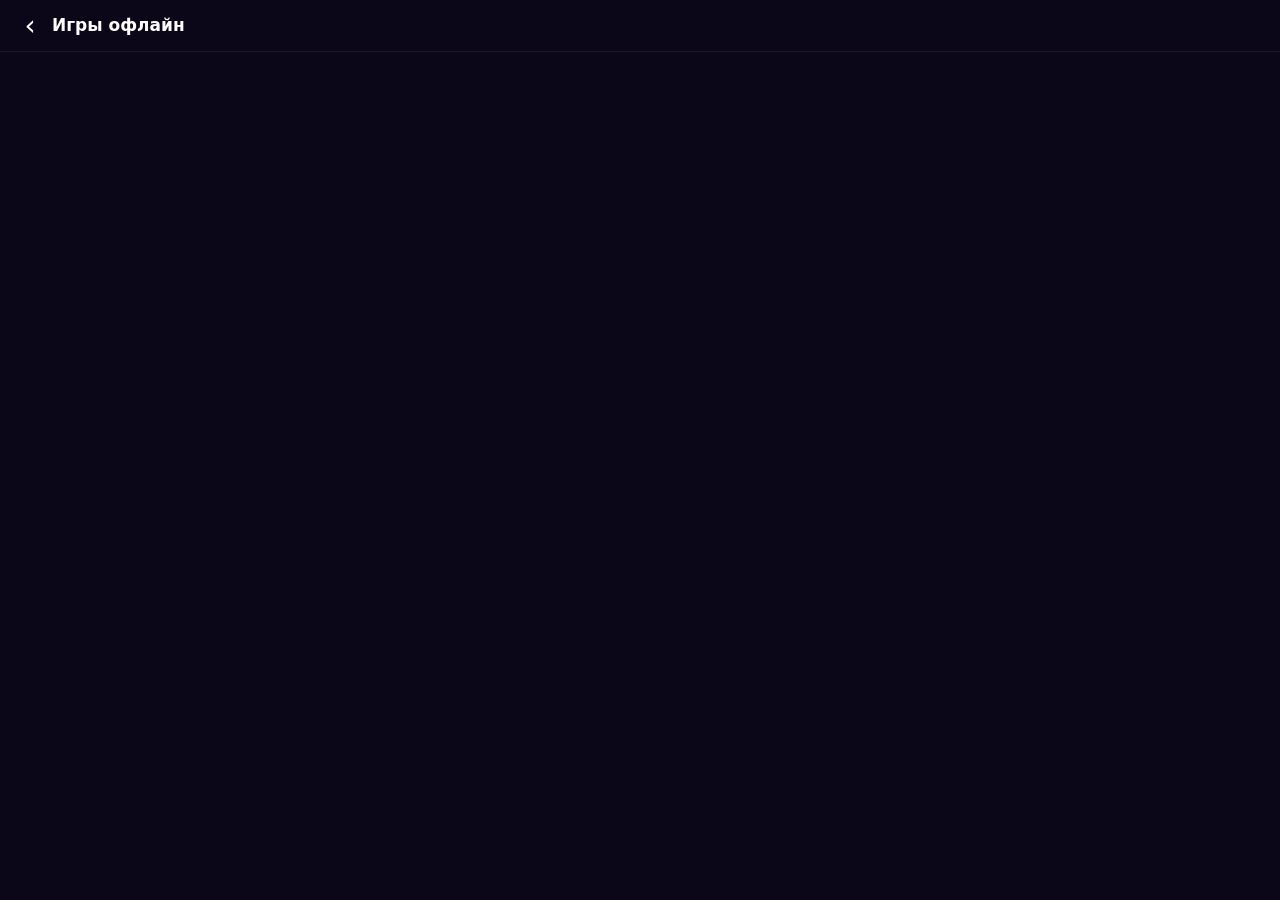
<file: webapp/games.html>
<!DOCTYPE html>
<html lang="ru"><head>
<meta charset="utf-8">
<meta name="viewport" content="width=device-width,initial-scale=1,viewport-fit=cover,user-scalable=no">
<title>Игры — StreamLive</title>
<link rel="stylesheet" href="/assets/webapp/app.css?v=132">
<style>
html,body{height:auto;min-height:100%;overflow:auto;margin:0;background:#0B0718;color:#fff}
.gbar{position:sticky;top:0;z-index:5;display:flex;align-items:center;height:52px;padding:0 8px;background:#0B0718;border-bottom:1px solid rgba(255,255,255,.08)}
.gbar a{color:#fff;text-decoration:none;font-size:28px;width:44px;text-align:center}
.gbar h1{flex:1;margin:0;font-size:17px}
#view{max-width:480px;margin:0 auto;padding:12px 14px 40px}
</style>
</head><body>
<div class="gbar"><a href="/webapp/" id="backBtn">‹</a><h1 id="ttl">Игры офлайн</h1><span id="back" style="width:44px"></span></div>
<main id="view"></main>
<script src="/assets/webapp/games.js?v=132"></script>
<script>
document.getElementById('backBtn').onclick=function(e){
  if(location.hash){e.preventDefault();location.hash='';}
};
</script>
</body></html>
</file>
<file: assets/webapp/app.css>
/* StreamLive WebApp — UI parity with Flutter Starter (Material 3) */
:root {
  --bg: #0B0718;
  --card: #17112B;
  --surface: #1A1430;
  --violet: #7C4DFF;
  --pink: #FF4F9A;
  --orange: #FF9A4F;
  --cyan: #22D3EE;
  --on: #F5F0FF;
  --muted: rgba(245,240,255,.62);
  --danger: #FF8AA8;
  --sat: env(safe-area-inset-top, 0px);
  --sab: env(safe-area-inset-bottom, 0px);
  --sal: env(safe-area-inset-left, 0px);
  --sar: env(safe-area-inset-right, 0px);
  --nav: 64px;
  --font: system-ui, -apple-system, "Segoe UI", Roboto, sans-serif;
}
*, *::before, *::after { box-sizing: border-box; margin: 0; padding: 0; }
html { height: 100%; -webkit-text-size-adjust: 100%; }
body {
  height: 100%; background: var(--bg); color: var(--on);
  font: 15px/1.4 var(--font); overflow: hidden;
  -webkit-tap-highlight-color: transparent;
}
button, input, textarea { font: inherit; color: inherit; }
a { color: var(--cyan); text-decoration: none; }
img { max-width: 100%; display: block; }

#app {
  height: 100%; height: 100dvh;
  width: 100%; max-width: 480px; margin: 0 auto;
  position: relative; overflow: hidden; background: var(--bg);
  box-shadow: 0 0 0 1px rgba(255,255,255,.04);
}
@media (min-width: 900px) {
  body { background: #05030c; }
  #app { box-shadow: 0 0 80px rgba(0,0,0,.5); }
}

/* doodles */
.v-doodles { position: absolute; inset: 0; pointer-events: none; z-index: 0; overflow: hidden; }
.bg-vibe {
  position: absolute; inset: 0;
  background: linear-gradient(180deg, #1B0B44 0%, #3A0F5E 45%, #0B0718 100%);
  display: flex; flex-direction: column; overflow: hidden;
}

/* splash */
.splash {
  flex: 1; display: flex; flex-direction: column;
  align-items: center; justify-content: center; z-index: 1; padding: 24px;
}
.logo-mark {
  width: 120px; height: 120px; border-radius: 28px;
  background: linear-gradient(135deg, #7C4DFF, #FF4F9A, #FF9A4F);
  display: grid; place-items: center;
  box-shadow: 0 12px 40px rgba(124,77,255,.45);
  animation: pop .9s cubic-bezier(.2,1.4,.4,1);
}
.logo-mark svg { width: 56px; height: 56px; fill: #fff; }
.splash h1 { margin-top: 22px; font-size: 34px; font-weight: 800; letter-spacing: .5px; }
.splash p { margin-top: 6px; color: var(--muted); font-size: 15px; }
@keyframes pop { from { transform: scale(.6); opacity: 0; } to { transform: scale(1); opacity: 1; } }

/* auth */
.auth-screen { flex: 1; overflow: auto; -webkit-overflow-scrolling: touch; z-index: 1; }
.auth-inner { width: 100%; max-width: 400px; margin: 0 auto; padding: calc(var(--sat) + 24px) 24px calc(var(--sab) + 24px); }
.auth-inner .logo-mark { width: 72px; height: 72px; margin: 0 auto 12px; border-radius: 20px; }
.auth-inner .logo-mark svg { width: 34px; height: 34px; }
.auth-inner h1 { text-align: center; font-size: 26px; font-weight: 800; margin-bottom: 4px; }
.auth-inner .sub { text-align: center; color: var(--muted); margin-bottom: 20px; font-size: 14px; }

.mode-tabs { display: flex; gap: 8px; margin-bottom: 14px; }
.mode-tabs button {
  flex: 1; border: 0; border-radius: 14px; padding: 12px 6px;
  font-weight: 700; font-size: 13px; background: rgba(255,255,255,.06); color: var(--muted); cursor: pointer;
}
.mode-tabs button.on { background: rgba(124,77,255,.35); color: #fff; }

.auth-card {
  background: rgba(23,17,43,.88); backdrop-filter: blur(16px);
  border-radius: 20px; padding: 16px; border: 1px solid rgba(255,255,255,.06);
}
.auth-card .field { position: relative; margin-bottom: 12px; }
.auth-card .field .prefix {
  position: absolute; left: 14px; top: 50%; transform: translateY(-50%);
  opacity: .5; font-size: 16px; pointer-events: none;
}
.auth-card input {
  width: 100%; padding: 16px 16px 16px 42px; border: 0; border-radius: 16px;
  background: rgba(255,255,255,.08); outline: none; font-size: 16px;
}
.auth-card input:focus { box-shadow: 0 0 0 2px rgba(124,77,255,.4); }

.grad-btn {
  width: 100%; height: 54px; border: 0; border-radius: 18px; margin-top: 8px;
  font-size: 16px; font-weight: 700; color: #fff; cursor: pointer;
  background: linear-gradient(135deg, #7C4DFF, #FF4F9A, #FF9A4F);
  box-shadow: 0 8px 22px rgba(255,79,154,.35);
}
.grad-btn:disabled { opacity: .55; }
.grad-btn .spin {
  display: inline-block; width: 22px; height: 22px;
  border: 2.5px solid rgba(255,255,255,.3); border-top-color: #fff;
  border-radius: 50%; animation: spin .8s linear infinite; vertical-align: middle;
}
@keyframes spin { to { transform: rotate(360deg); } }

.link-btn {
  display: block; width: 100%; border: 0; background: transparent;
  color: var(--cyan); padding: 14px; margin-top: 8px; font-weight: 600; font-size: 14px; cursor: pointer;
}
.err-txt { color: var(--danger); text-align: center; font-size: 13px; margin-top: 10px; min-height: 18px; }
.auth-hint { text-align: center; color: rgba(255,255,255,.4); font-size: 12px; margin-top: 16px; line-height: 1.4; }

/* shell */
.shell {
  position: absolute; inset: 0;
  display: flex; flex-direction: column; background: var(--bg);
}
.topbar {
  flex: 0 0 auto;
  display: flex; align-items: center;
  min-height: calc(48px + var(--sat));
  padding: var(--sat) 8px 0;
  background: var(--bg);
}
.topbar h1 {
  flex: 1; font-size: 20px; font-weight: 700; padding: 8px 8px;
  white-space: nowrap; overflow: hidden; text-overflow: ellipsis;
}
.topbar .icon-btn {
  width: 44px; height: 44px; border: 0; border-radius: 50%;
  background: transparent; color: var(--on); font-size: 24px;
  display: grid; place-items: center; cursor: pointer;
}

.content {
  flex: 1; min-height: 0; overflow: auto;
  -webkit-overflow-scrolling: touch;
  padding: 8px 16px calc(var(--nav) + var(--sab) + 12px);
}

/* Material-like NavigationBar */
.nav {
  position: absolute; left: 0; right: 0; bottom: 0; z-index: 30;
  height: calc(var(--nav) + var(--sab));
  padding-bottom: var(--sab);
  background: var(--card);
  border-top: 1px solid rgba(255,255,255,.06);
  display: flex;
}
.nav button {
  flex: 1; min-width: 0; border: 0; background: transparent;
  color: var(--muted); display: flex; flex-direction: column;
  align-items: center; justify-content: center; gap: 2px;
  font-size: 11px; font-weight: 600; cursor: pointer; padding: 6px 2px;
}
.nav button.on { color: #d4c4ff; }
.nav button .ic {
  width: 56px; height: 28px; font-size: 22px; line-height: 1;
  display: grid; place-items: center; border-radius: 16px;
}
.nav button.on .ic {
  background: rgba(124,77,255,.35);
  color: #fff;
}

/* channels header like Flutter */
.page-head {
  display: flex; align-items: center; justify-content: space-between;
  padding: 4px 0 10px;
}
.page-head h1 { font-size: 22px; font-weight: 800; margin: 0; }

.chip-row {
  display: flex; gap: 8px; overflow-x: auto; padding-bottom: 12px;
  scrollbar-width: none;
}
.chip-row::-webkit-scrollbar { display: none; }
.chip {
  flex-shrink: 0; border: 0; border-radius: 20px; padding: 8px 16px;
  background: var(--card); color: var(--muted); font-weight: 600; font-size: 13px; cursor: pointer;
}
.chip.on { background: rgba(124,77,255,.35); color: #fff; }

.grid {
  display: grid; grid-template-columns: 1fr 1fr; gap: 12px;
}
.card {
  background: var(--card); border-radius: 16px; overflow: hidden; cursor: pointer;
  border: 1px solid rgba(255,255,255,.04);
}
.card:active { transform: scale(.98); opacity: .92; }
.card .thumb {
  aspect-ratio: 16/10; background: #1E1638;
  display: grid; place-items: center; overflow: hidden; font-size: 28px;
}
.card .thumb img { width: 100%; height: 100%; object-fit: cover; }
.card .meta { padding: 10px 12px 12px; }
.card .meta b {
  display: block; font-size: 13px; font-weight: 700;
  white-space: nowrap; overflow: hidden; text-overflow: ellipsis;
}
.card .meta small { color: var(--muted); font-size: 11px; }

.list { display: flex; flex-direction: column; gap: 10px; }
.row {
  display: flex; align-items: center; gap: 12px;
  padding: 12px 14px; background: var(--card); border-radius: 16px;
  min-height: 60px; cursor: pointer; border: 1px solid rgba(255,255,255,.04);
}
.row:active { background: #1E1638; }
.row .av {
  width: 48px; height: 48px; border-radius: 14px; background: #1E1638;
  display: grid; place-items: center; overflow: hidden; flex-shrink: 0; font-size: 20px;
}
.row .av img { width: 100%; height: 100%; object-fit: cover; }
.row .tx { flex: 1; min-width: 0; }
.row .tx b {
  display: block; font-size: 15px; font-weight: 700;
  white-space: nowrap; overflow: hidden; text-overflow: ellipsis;
}
.row .tx small {
  display: block; color: var(--muted); font-size: 12px;
  white-space: nowrap; overflow: hidden; text-overflow: ellipsis;
}

.empty, .loading { text-align: center; padding: 48px 16px; color: var(--muted); }
.empty b { display: block; color: var(--on); font-size: 17px; margin-bottom: 8px; }

.fab-wrap {
  position: absolute; right: 16px;
  bottom: calc(var(--nav) + var(--sab) + 16px);
  z-index: 25; display: flex; flex-direction: column; gap: 10px; align-items: flex-end;
}
.fab {
  border: 0; border-radius: 16px; background: var(--violet); color: #fff;
  padding: 12px 18px; font-weight: 700; font-size: 14px; cursor: pointer;
  box-shadow: 0 6px 20px rgba(124,77,255,.4);
}
.fab.sm {
  width: 48px; height: 48px; border-radius: 50%; padding: 0;
  display: grid; place-items: center; font-size: 20px;
}

.player-box {
  width: 100%; aspect-ratio: 16/9; background: #000;
  border-radius: 16px; overflow: hidden; position: relative;
}
.player-box video, .player-box iframe {
  width: 100%; height: 100%; border: 0; display: block; object-fit: contain; background: #000;
}
.player-actions { display: flex; gap: 8px; margin-top: 12px; flex-wrap: wrap; }
.player-actions a, .player-actions button {
  flex: 1; min-width: 120px; border: 0; border-radius: 14px; padding: 12px;
  font-weight: 700; font-size: 13px; text-align: center; cursor: pointer;
  background: var(--violet); color: #fff; text-decoration: none;
}
.player-actions a.ghost, .player-actions button.ghost {
  background: var(--card); color: var(--on);
}

.vid-meta { margin-top: 14px; }
.vid-meta h2 { font-size: 18px; font-weight: 700; margin-bottom: 6px; }
.vid-meta .sub { color: var(--muted); font-size: 13px; margin-bottom: 8px; }

.chat-box {
  margin-top: 12px; background: var(--card); border-radius: 16px;
  display: flex; flex-direction: column; max-height: 280px;
}
.chat-msgs { flex: 1; overflow: auto; padding: 12px; font-size: 14px; }
.chat-msgs .m { margin-bottom: 8px; word-break: break-word; }
.chat-msgs .m b { color: var(--cyan); margin-right: 6px; }
.chat-in {
  display: flex; gap: 8px; padding: 8px;
  border-top: 1px solid rgba(255,255,255,.06);
}
.chat-in input {
  flex: 1; border: 0; background: rgba(255,255,255,.08);
  border-radius: 14px; padding: 12px; outline: none; font-size: 16px;
}
.chat-in button {
  border: 0; background: var(--violet); color: #fff;
  border-radius: 14px; padding: 0 16px; font-weight: 700; min-width: 48px; cursor: pointer;
}

.comments { margin-top: 16px; }
.comments h3 { font-size: 16px; margin-bottom: 10px; }
.c-item {
  padding: 10px 0; border-bottom: 1px solid rgba(255,255,255,.06);
  font-size: 14px; word-break: break-word;
}
.c-item b { color: var(--pink); margin-right: 6px; }

.profile-head { text-align: center; padding: 20px 0 12px; }
.profile-head .av {
  width: 88px; height: 88px; border-radius: 50%;
  background: var(--violet); margin: 0 auto 12px;
  display: grid; place-items: center; font-size: 34px; font-weight: 800;
}
.profile-head h2 { font-size: 22px; font-weight: 800; margin: 0 0 4px; }
.menu { display: flex; flex-direction: column; gap: 8px; margin-top: 8px; }
.menu button {
  text-align: left; border: 0; background: var(--card); color: var(--on);
  padding: 16px; border-radius: 16px; font-weight: 600; font-size: 15px; cursor: pointer;
}
.menu button.danger { color: var(--danger); }

.toast {
  position: fixed; left: 16px; right: 16px;
  bottom: calc(var(--nav) + var(--sab) + 16px);
  z-index: 100; max-width: 400px; margin: 0 auto;
  padding: 14px 16px; border-radius: 12px;
  background: #E8E0F0; color: #322F3A; font-size: 14px; text-align: center;
  box-shadow: 0 4px 16px rgba(0,0,0,.3);
}

.btn {
  width: 100%; height: 54px; border: 0; border-radius: 18px;
  font-weight: 700; font-size: 16px; color: #fff; cursor: pointer;
  background: linear-gradient(135deg, #7C4DFF, #FF4F9A, #FF9A4F);
}
.btn.ghost {
  background: transparent; border: 1px solid rgba(255,255,255,.15); color: var(--on); height: 48px;
}
.field { margin-bottom: 12px; }
.field input, .field textarea {
  width: 100%; padding: 16px; border-radius: 16px; border: 0;
  background: rgba(255,255,255,.08); outline: none; font-size: 16px;
}
.seg {
  display: flex; background: var(--card); border-radius: 14px; padding: 4px; margin-bottom: 12px;
}
.seg button {
  flex: 1; border: 0; background: transparent; color: var(--muted);
  padding: 10px; border-radius: 12px; font-weight: 600; cursor: pointer;
}
.seg button.on { background: var(--violet); color: #fff; }

/* games list */
.glist { display: flex; flex-direction: column; gap: 10px; }
.gitem {
  display: flex; align-items: center; gap: 14px; width: 100%;
  padding: 14px; background: var(--card); border-radius: 16px;
  border: 1px solid rgba(255,255,255,.04); text-align: left; cursor: pointer; color: inherit;
}
.gitem .gic {
  width: 48px; height: 48px; border-radius: 14px;
  display: grid; place-items: center; font-size: 22px; flex-shrink: 0;
}
.gitem .gtx { flex: 1; min-width: 0; }
.gitem .gtx b { display: block; font-size: 15px; font-weight: 700; }
.gitem .gtx small { color: var(--muted); font-size: 12px; }
.gitem .gch { color: var(--muted); font-size: 14px; font-weight: 600; }
.gbox { padding: 4px 0 24px; }
.g-info { display: flex; justify-content: space-between; margin-bottom: 10px; font-size: 14px; }
.g-msg { text-align: center; margin: 8px 0; color: var(--muted); }
.g-msg.big { font-size: 22px; color: var(--on); font-weight: 700; margin: 16px 0; }
.v-btn {
  display: block; width: 100%; padding: 14px; border-radius: 16px; border: 0;
  background: linear-gradient(135deg, #7C4DFF, #FF4F9A); color: #fff;
  font-weight: 700; font-size: 15px; margin-top: 8px; cursor: pointer; text-align: center;
}
.v-btn.ghost { background: var(--card); color: var(--on); border: 1px solid rgba(255,255,255,.08); }
.v-btn.g-small { width: auto; display: inline-block; padding: 10px 14px; font-size: 13px; margin: 4px 4px 0 0; }
.g-row { display: flex; flex-wrap: wrap; gap: 6px; margin-top: 8px; }
.g-grid { display: grid; gap: 6px; margin: 8px 0; }
.g-grid.g2048 { grid-template-columns: repeat(4, 1fr); }
.g-grid.g2048 > div {
  aspect-ratio: 1; background: #1E1638; border-radius: 10px;
  display: grid; place-items: center; font-weight: 800; font-size: 18px;
}
.g-grid.mines { grid-template-columns: repeat(9, 1fr); }
.g-grid.mines > button {
  aspect-ratio: 1; border: 0; border-radius: 4px; background: #1E1638; color: var(--on); font-size: 12px; font-weight: 700;
}
.g-grid.mem { grid-template-columns: repeat(4, 1fr); }
.g-grid.mem > button {
  aspect-ratio: 1; border: 0; border-radius: 12px; background: var(--card); font-size: 22px;
}
.g-canvas { width: 100%; max-width: 360px; display: block; margin: 8px auto; border-radius: 12px; background: #120a24; touch-action: none; }
.react { width: 100%; height: 160px; border-radius: 16px; border: 0; background: var(--card); color: var(--on); font-size: 18px; font-weight: 700; margin-top: 12px; }
.hang { font-family: monospace; white-space: pre; text-align: center; font-size: 13px; color: var(--muted); }
.hword { text-align: center; font-size: 22px; letter-spacing: 4px; margin: 12px 0; font-weight: 700; }
.hkb { display: flex; flex-wrap: wrap; gap: 4px; justify-content: center; }
.hkb button { width: 32px; height: 36px; border-radius: 8px; border: 0; background: var(--card); color: var(--on); font-weight: 700; }
.nums24 { display: flex; gap: 8px; justify-content: center; margin: 12px 0; }
.nums24 span {
  width: 48px; height: 48px; border-radius: 12px; background: var(--card);
  display: grid; place-items: center; font-weight: 800; font-size: 18px;
}
.v-input {
  width: 100%; padding: 14px; border-radius: 14px; border: 0;
  background: rgba(255,255,255,.08); color: var(--on); font-size: 16px;
}
.safe-bottom { padding-bottom: 4px; }

/* StreamLive 1.3 — Starter concept visual system */
:root{--bg:#050d20;--card:#0b1730;--surface:#10203d;--violet:#7854ff;--pink:#d94dff;--cyan:#20c9f4;--on:#f4f7ff;--muted:#8fa3c7;--nav:68px}
body{background:#030918;color:var(--on)}
#app{max-width:none;width:100%;background:radial-gradient(ellipse at 72% 0%,rgba(58,38,130,.22),transparent 42%),#050d20}
.shell{background:transparent;display:grid;grid-template-columns:238px minmax(0,1fr);grid-template-rows:76px minmax(0,1fr);}
.desktop-side{grid-column:1;grid-row:1/3;display:flex;flex-direction:column;gap:8px;padding:24px 16px;background:rgba(5,13,32,.92);border-right:1px solid rgba(89,151,220,.15);z-index:31}
.brand{display:flex;align-items:center;gap:11px;font-size:22px;font-weight:850;letter-spacing:-.7px;padding:0 10px 30px}.brand>span:last-child span{color:#6c7dff}.brand-mark{width:34px;height:34px;display:grid;place-items:center;border-radius:11px;background:linear-gradient(140deg,#20c9f4,#7453ff 65%,#d94dff);color:white;font-size:20px;box-shadow:0 5px 22px #674dff55}
.side-caption{font-size:10px;letter-spacing:1.8px;color:#6f83a9;font-weight:800;padding:0 12px 8px}
.desktop-side>button{height:46px;display:flex;align-items:center;gap:13px;padding:0 13px;border:1px solid transparent;border-radius:13px;background:transparent;color:#a9bad8;text-align:left;font-weight:650;cursor:pointer}.desktop-side>button .ic{width:25px;text-align:center;font-size:19px}.desktop-side>button.on{background:linear-gradient(100deg,#4b42ad55,#1c9bc522);border-color:#655cff44;color:#fff;box-shadow:inset 3px 0 #7a65ff}
.side-bottom{margin-top:auto;padding:15px 12px;border-top:1px solid #ffffff12;color:#dce7ff;font-weight:700}.side-bottom small{display:block;color:#7387aa;font-size:11px;font-weight:500;margin-top:4px}
.topbar{grid-column:2;grid-row:1;min-height:76px;padding:0 34px;display:flex;gap:18px;align-items:center;background:rgba(6,15,35,.75);border-bottom:1px solid rgba(89,151,220,.13);backdrop-filter:blur(18px)}
.topbar h1{font-size:19px;padding:8px 0}.topbar .mobile-brand{display:none}.top-search{height:42px;width:min(520px,55vw);border:1px solid #29436a;border-radius:13px;background:#0d1b35;color:#91a5c9;text-align:left;padding:0 16px;cursor:pointer}.content{grid-column:2;grid-row:2;padding:26px 34px 48px;max-width:1600px;width:100%;margin:0 auto;min-height:0}.nav{display:none}
.home-hero{min-height:255px;border:1px solid #244d79;border-radius:23px;margin:2px 0 27px;padding:30px 36px;display:flex;align-items:center;justify-content:space-between;overflow:hidden;position:relative;background:radial-gradient(ellipse at 80% 45%,#5537a755,transparent 36%),linear-gradient(112deg,#0a1a37 0%,#101a43 55%,#25134a 100%);box-shadow:0 18px 55px #02071388}.hero-copy{position:relative;z-index:2;max-width:590px}.eyebrow{color:#51d5f6;font-size:10px;font-weight:850;letter-spacing:2px}.hero-copy h2{font-size:clamp(25px,3vw,39px);line-height:1.12;letter-spacing:-1.1px;margin:13px 0}.hero-copy h2 em{font-style:normal;background:linear-gradient(90deg,#39d7f4,#a15bff,#e45ce5);-webkit-background-clip:text;background-clip:text;color:transparent}.hero-copy p{max-width:490px;color:#a9bbd8;line-height:1.65;font-size:14px}.hero-cta{margin-top:19px;padding:12px 19px;border:0;border-radius:12px;background:linear-gradient(100deg,#17c9ee,#6557ff 70%,#bc4ee8);color:white;font-weight:800;cursor:pointer;box-shadow:0 8px 25px #6358ff44}.hero-cta b{padding-left:18px}.hero-art{width:31%;height:190px;position:relative;display:grid;place-items:center}.hero-play{width:105px;height:105px;border-radius:32px;display:grid;place-items:center;padding-left:7px;font-size:45px;color:#fff;background:linear-gradient(140deg,#23c9f2,#6656ff 65%,#dc4ce6);box-shadow:0 0 70px #8d4eff88;transform:rotate(-8deg);z-index:2}.orb{position:absolute;border:1px solid #65d7ff55;border-radius:50%;width:180px;height:180px}.orb-a{transform:scaleX(1.5) rotate(35deg)}.orb-b{transform:scaleX(.65) rotate(-35deg);border-color:#bd6cff66}.hero-art-label{position:absolute;bottom:0;right:3%;font-size:10px;letter-spacing:4px;color:#a9a0ff;font-weight:800}
.chip-row{gap:10px}.chip{background:#0d1b35;border:1px solid #203b61;color:#9eb3d5}.chip.on{background:linear-gradient(100deg,#5549c9,#874ce1);border-color:transparent;color:white}.grid{grid-template-columns:repeat(auto-fill,minmax(180px,1fr));gap:16px}.card,.row,.gitem{background:linear-gradient(145deg,#0d1c37,#0a152b);border:1px solid #203858}.card{border-radius:17px}.card .thumb{background:linear-gradient(145deg,#142b50,#25164a)}
.profile-head{padding:28px 0 20px}.profile-head .av{background:linear-gradient(140deg,#20c9f4,#7652ff,#d94dff);box-shadow:0 10px 36px #714dff44}.menu{max-width:760px;margin:20px auto;display:grid;grid-template-columns:repeat(2,minmax(0,1fr));gap:12px}.menu button{min-height:64px;background:linear-gradient(135deg,#10203d,#0b1730);border:1px solid #233e63;border-radius:14px}.menu button:hover,.row:hover,.card:hover{border-color:#655cff;transform:translateY(-1px)}
.auth-screen{background:radial-gradient(ellipse at 50% 10%,#1c2460 0,transparent 50%)}.auth-inner{max-width:440px}.auth-card{background:#0c1a34;border:1px solid #29456e}.auth-card input{background:#132542}.grad-btn,.btn{background:linear-gradient(100deg,#19c9ef,#6255ff 70%,#c54fe7);box-shadow:0 8px 24px #4d55ff44}.mode-tabs button.on{background:#5148b9}
@media(max-width:760px){.shell{display:flex;flex-direction:column}.desktop-side{display:none}.topbar{min-height:56px;padding:0 12px;gap:8px}.topbar .mobile-brand{display:flex;align-items:center;gap:8px;font-weight:850;font-size:17px;white-space:nowrap}.mobile-brand .brand-mark{width:27px;height:27px;font-size:15px;border-radius:9px}.topbar h1{font-size:16px}.top-search{display:none}.content{padding:12px 14px calc(var(--nav) + var(--sab) + 14px)}.nav{display:flex;position:absolute;bottom:0;left:0;right:0;height:calc(var(--nav) + var(--sab));padding-bottom:var(--sab);background:rgba(7,17,37,.97);border-top:1px solid #244064;backdrop-filter:blur(18px)}.nav button{font-size:10px;color:#8fa3c7}.nav button.on{color:#fff}.nav button.on .ic{background:#5549c9}.home-hero{min-height:230px;padding:23px 20px;margin-bottom:19px}.hero-art{width:28%;height:140px}.hero-play{width:70px;height:70px;font-size:30px;border-radius:23px}.orb{width:120px;height:120px}.hero-copy p{font-size:12px;max-width:320px}.hero-copy h2{font-size:26px}.hero-art-label{font-size:8px;letter-spacing:2px}.grid{grid-template-columns:repeat(2,minmax(0,1fr));gap:11px}.menu{grid-template-columns:1fr;margin:12px 0}.profile-head{padding-top:16px}}
@media(max-width:420px){.hero-art{display:none}.home-hero{min-height:220px}.hero-copy h2{font-size:25px}.grid{gap:9px}}

.player-box{position:relative}
.player-box .sl-tatnet-embed{position:absolute;inset:0;border-radius:inherit;overflow:hidden}


/* StreamLive Liquid Glass refresh — build 142 */
:root {
  --bg:#050916;
  --card:rgba(12,22,43,.72);
  --surface:rgba(18,31,58,.62);
  --glass-border:rgba(166,205,255,.17);
  --glass-highlight:rgba(255,255,255,.10);
  --violet:#8b6cff;
  --cyan:#39d8ff;
  --pink:#dc68ff;
  --on:#f3f7ff;
  --muted:rgba(221,233,255,.66);
}
body {
  background:
    radial-gradient(ellipse at 82% -8%,rgba(103,63,255,.28),transparent 38%),
    radial-gradient(ellipse at 0% 35%,rgba(0,177,255,.12),transparent 35%),
    #050916;
}
#app, .shell {
  background:linear-gradient(155deg,rgba(8,17,36,.97),rgba(4,9,22,.98));
}
.topbar {
  position:relative;
  margin:8px 10px 2px;
  padding:var(--sat) 10px 0;
  border:1px solid var(--glass-border);
  border-radius:24px;
  background:rgba(13,26,51,.60);
  backdrop-filter:blur(24px) saturate(155%);
  -webkit-backdrop-filter:blur(24px) saturate(155%);
  box-shadow:inset 0 1px 0 rgba(255,255,255,.09),0 10px 34px rgba(0,0,0,.18);
}
.topbar .top-search {
  flex:1; min-width:0; height:42px; margin:0 6px;
  padding:0 16px; border-radius:999px;
  border:1px solid rgba(174,208,255,.22);
  color:rgba(235,245,255,.78);
  text-align:left; font-size:13px;
  background:linear-gradient(135deg,rgba(255,255,255,.12),rgba(111,143,202,.07));
  box-shadow:inset 0 1px 0 rgba(255,255,255,.12),0 4px 18px rgba(0,0,0,.16);
  backdrop-filter:blur(18px); -webkit-backdrop-filter:blur(18px);
}
.topbar h1 { font-size:18px; }
.content { padding-left:14px; padding-right:14px; }
.nav {
  margin:0 9px calc(7px + var(--sab));
  width:calc(100% - 18px);
  height:calc(var(--nav) + var(--sab) - 7px);
  border:1px solid var(--glass-border);
  border-radius:23px;
  background:rgba(12,23,45,.76);
  backdrop-filter:blur(25px) saturate(160%);
  -webkit-backdrop-filter:blur(25px) saturate(160%);
  box-shadow:0 12px 36px rgba(0,0,0,.34),inset 0 1px 0 rgba(255,255,255,.09);
  overflow:hidden;
}
.nav button.on .ic {
  background:linear-gradient(135deg,rgba(62,190,255,.25),rgba(143,92,255,.30));
  border:1px solid rgba(153,201,255,.22);
  box-shadow:0 0 22px rgba(93,113,255,.17),inset 0 1px 0 rgba(255,255,255,.15);
}
.row,.card,.empty,.field input,.field textarea,.field select,.chip,.player-box,.auth-card {
  border-color:var(--glass-border)!important;
}
.row,.card,.empty,.auth-card,.glass-panel {
  background:linear-gradient(145deg,rgba(25,43,73,.62),rgba(9,18,37,.72))!important;
  border:1px solid var(--glass-border)!important;
  box-shadow:inset 0 1px 0 rgba(255,255,255,.07),0 10px 26px rgba(0,0,0,.13);
  backdrop-filter:blur(20px) saturate(145%);
  -webkit-backdrop-filter:blur(20px) saturate(145%);
}
.card { overflow:hidden; border-radius:20px; }
.card .thumb { background:linear-gradient(135deg,rgba(56,184,255,.18),rgba(140,89,255,.2)); }
.field input,.field textarea,.field select {
  background:rgba(255,255,255,.065)!important;
  border:1px solid rgba(168,202,255,.16)!important;
  border-radius:17px!important;
  color:var(--on);
  backdrop-filter:blur(16px);
}
.btn,.grad-btn,.hero-cta {
  background:linear-gradient(110deg,#16bce9,#586bff 56%,#b34cff)!important;
  border:1px solid rgba(255,255,255,.22)!important;
  border-radius:17px!important;
  box-shadow:0 9px 26px rgba(71,113,255,.24),inset 0 1px 0 rgba(255,255,255,.25);
}
.chip { border:1px solid rgba(169,205,255,.16)!important; background:rgba(255,255,255,.055)!important; }
.chip.on,.seg button.on {
  background:linear-gradient(110deg,rgba(38,187,239,.28),rgba(139,87,255,.32))!important;
  border:1px solid rgba(121,194,255,.35)!important;
}
.search-glass {
  display:flex;align-items:center;gap:10px;
  height:54px;padding:0 15px;margin:4px 0 15px;
  border-radius:999px;
  border:1px solid rgba(163,207,255,.27);
  background:linear-gradient(120deg,rgba(255,255,255,.13),rgba(95,126,184,.07));
  box-shadow:inset 0 1px 0 rgba(255,255,255,.17),0 10px 28px rgba(0,0,0,.2),0 0 24px rgba(81,140,255,.08);
  backdrop-filter:blur(28px) saturate(170%);
  -webkit-backdrop-filter:blur(28px) saturate(170%);
}
.search-glass-icon {font-size:25px;color:#a8dfff;line-height:1;}
.search-glass input {flex:1;min-width:0;border:0;outline:0;background:transparent;color:var(--on);font:inherit;font-size:14px;}
.search-glass input::placeholder {color:rgba(222,235,255,.52);}
.search-clear {border:0;background:rgba(255,255,255,.09);width:27px;height:27px;border-radius:50%;color:#dceaff;font-size:19px;}
.search-tabs {display:flex;gap:8px;margin:0 0 14px;}
.search-tabs button {border:1px solid var(--glass-border);border-radius:999px;padding:8px 14px;background:rgba(255,255,255,.045);color:var(--muted);font-size:12px;}
.search-tabs button.on {color:white;background:rgba(99,124,255,.23);border-color:rgba(130,183,255,.35);}
.search-result {width:100%;text-align:left;}
.create-panel {padding:14px;border-radius:22px;}
.form-caption {display:block;margin:2px 4px 7px;color:var(--muted);font-size:12px;}
.glass-select {width:100%;height:48px;padding:0 13px;margin-bottom:12px;outline:0;}
.glass-select option {background:#111d35;color:#fff;}
.stream-url-field {margin-top:2px;}
.create-panel .hint {line-height:1.5;margin-top:12px;}
.row:active,.card:active,.chip:active {transform:scale(.985);}
@media (min-width:900px) {
  #app {max-width:720px;}
  .content {padding-left:22px;padding-right:22px;}
}
@media (prefers-reduced-motion:reduce) {
  *,*::before,*::after {scroll-behavior:auto!important;animation-duration:.01ms!important;transition-duration:.01ms!important;}
}

/* Home discovery shelves */
.home-shelf { margin:16px 0 20px; }
.shelf-head { display:flex;align-items:baseline;justify-content:space-between;gap:10px;margin:0 2px 10px; }
.shelf-head b {font-size:16px;letter-spacing:-.2px;}
.shelf-head span {font-size:11px;color:var(--muted);}
.shelf-rail {display:flex;gap:11px;overflow-x:auto;padding:2px 1px 9px;scroll-snap-type:x proximity;scrollbar-width:none;}
.shelf-rail::-webkit-scrollbar {display:none;}
.shelf-card {flex:0 0 126px;min-width:0;text-align:left;border:1px solid var(--glass-border);border-radius:17px;padding:7px;background:rgba(255,255,255,.045);color:var(--on);scroll-snap-align:start;}
.shelf-art {height:94px;border-radius:12px;overflow:hidden;display:grid;place-items:center;background:linear-gradient(135deg,rgba(48,188,255,.22),rgba(137,84,255,.24));font-size:25px;margin-bottom:7px;}
.shelf-art img {width:100%;height:100%;object-fit:cover;}
.shelf-card b {display:block;font-size:12px;line-height:1.3;white-space:nowrap;overflow:hidden;text-overflow:ellipsis;}
.shelf-card small {display:block;color:var(--muted);font-size:10px;margin-top:3px;white-space:nowrap;overflow:hidden;text-overflow:ellipsis;}
.shelf-loading {padding:18px;color:var(--muted);font-size:12px;}

/* === 1.4.3 Liquid Glass polish + full width + TV === */
:root {
  --glass: rgba(18, 24, 48, 0.55);
  --glass-border: rgba(160, 190, 255, 0.18);
  --glass-blur: 18px;
  --accent: #7C4DFF;
}
html[data-glass="soft"] { --glass-blur: 10px; }
html[data-glass="strong"] { --glass-blur: 28px; }
html[data-theme="light"] {
  --bg: #e8eef8; --card: rgba(255,255,255,.72); --on: #12131a; --muted: rgba(18,19,26,.55);
  --glass: rgba(255,255,255,0.55); --glass-border: rgba(30,40,80,.12);
}

#app {
  max-width: none !important;
  width: 100% !important;
  height: 100%;
  height: 100dvh;
}

.glass-panel, .auth-card, .card, .row, .menu button, .topbar, .nav, .desktop-side, .player-chrome {
  background: var(--glass) !important;
  backdrop-filter: blur(var(--glass-blur)) saturate(1.2);
  -webkit-backdrop-filter: blur(var(--glass-blur)) saturate(1.2);
  border: 1px solid var(--glass-border) !important;
  box-shadow: 0 8px 32px rgba(0,0,0,.25), inset 0 1px 0 rgba(255,255,255,.06);
}

.grad-btn, .btn, .fab, .hero-cta {
  background: linear-gradient(135deg, rgba(124,77,255,.9), rgba(255,79,154,.85)) !important;
  border: 1px solid rgba(255,255,255,.18);
  backdrop-filter: blur(8px);
  box-shadow: 0 10px 28px rgba(124,77,255,.28);
  transition: transform .15s ease, box-shadow .15s ease;
}
.grad-btn:active, .btn:active, .fab:active { transform: scale(.98); }

.card, .poster, .wide-card {
  transition: transform .18s ease, box-shadow .18s ease, border-color .18s ease;
}
.card:hover, .poster:hover, .wide-card:hover {
  transform: translateY(-2px);
  border-color: rgba(124,77,255,.35) !important;
  box-shadow: 0 14px 40px rgba(80,40,160,.25);
}

.player-chrome {
  position: absolute; left: 8px; right: 8px; bottom: 8px; z-index: 6;
  display: flex; gap: 6px; flex-wrap: wrap; justify-content: center;
  padding: 8px; border-radius: 14px;
}
.player-chrome button {
  border: 0; border-radius: 10px; padding: 8px 12px;
  background: rgba(255,255,255,.12); color: #fff; font-weight: 700; font-size: 12px; cursor: pointer;
}
.player-chrome button:hover, .player-chrome button:focus {
  outline: 2px solid #7C4DFF; background: rgba(124,77,255,.45);
}

/* Android TV / keyboard focus */
button:focus-visible, a:focus-visible, .card:focus-visible, .row:focus-visible, input:focus-visible, select:focus-visible {
  outline: 3px solid #7C4DFF;
  outline-offset: 2px;
}
.nav button:focus-visible .ic, .desktop-side > button:focus-visible {
  box-shadow: 0 0 0 3px #7C4DFF;
}

@media (min-width: 900px) {
  #app {
    max-width: none !important;
    width: 100% !important;
  }
  body { background: #050d20; }
}
@media (min-width: 1280px) {
  .grid { grid-template-columns: repeat(5, minmax(0, 1fr)); }
}
@media (min-width: 1600px) {
  .grid { grid-template-columns: repeat(6, minmax(0, 1fr)); }
}

/* Mobile still full width of device */
@media (max-width: 899px) {
  #app { max-width: 100% !important; margin: 0; }
}

/* 1.4.4 top oval actions (Telegram-like) */
.top-actions {
  display: none;
  align-items: center;
  gap: 8px;
  margin-left: auto;
  flex-shrink: 0;
}
.glass-oval {
  width: 40px;
  height: 40px;
  border-radius: 50%;
  border: 1px solid rgba(160, 190, 255, 0.22);
  background: rgba(18, 28, 52, 0.55);
  backdrop-filter: blur(16px);
  -webkit-backdrop-filter: blur(16px);
  color: #e8f0ff;
  font-size: 18px;
  font-weight: 700;
  display: grid;
  place-items: center;
  cursor: pointer;
  box-shadow: 0 4px 16px rgba(0,0,0,.25), inset 0 1px 0 rgba(255,255,255,.08);
  padding: 0;
  flex-shrink: 0;
}
.glass-oval:active { transform: scale(.94); }
.glass-oval-accent {
  background: linear-gradient(135deg, rgba(124,77,255,.75), rgba(255,79,154,.65));
  border-color: rgba(255,255,255,.25);
}
@media (max-width: 899px) {
  .top-actions { display: flex; }
  .top-search { display: none !important; }
  .fab-wrap { display: none !important; } /* search/create on top */
  .topbar {
    gap: 8px;
    padding-left: 10px;
    padding-right: 10px;
  }
  .topbar h1 {
    font-size: 15px;
    flex: 1;
    min-width: 0;
  }
}
@media (min-width: 900px) {
  .top-actions { display: flex; }
  .top-actions .glass-oval:first-child { display: none; } /* search field exists */
}

/* F1 episodes + settings */
.episodes { margin-top: 16px; padding: 12px; border-radius: 16px; }
.episodes .row.on { border-color: rgba(124,77,255,.55); background: rgba(124,77,255,.18); }
.set-sec {
  color: var(--muted); font-size: 11px; font-weight: 800;
  letter-spacing: .08em; text-transform: uppercase;
  margin: 16px 0 8px;
}
.row.on { border-color: rgba(124,77,255,.4); }

/* F2 previews — client only */
.preview-overlay {
  position: fixed; inset: 0; z-index: 200;
  background: rgba(0,0,0,.55);
  display: grid; place-items: center;
  padding: 20px;
  animation: fadeIn .15s ease;
}
@keyframes fadeIn { from { opacity: 0; } to { opacity: 1; } }
.preview-sheet {
  width: min(420px, 100%);
  border-radius: 20px;
  overflow: hidden;
  padding: 0 0 12px;
}
.preview-media {
  position: relative;
  aspect-ratio: 16/10;
  background: #0a0a14;
  overflow: hidden;
}
.preview-media img {
  width: 100%; height: 100%; object-fit: cover;
}
.preview-title {
  padding: 12px 14px 4px;
  font-weight: 700; font-size: 15px;
}
.preview-hint {
  padding: 0 14px 8px;
  font-size: 12px; color: var(--muted);
}
.card .thumb img, .row .av img {
  width: 100%; height: 100%; object-fit: cover;
}
body.sl-preview-open { overflow: hidden; }

/* F3 profile like ref + player chrome */
.player-box, .player-box.player-box { position: relative; }
.player-chrome {
  position: absolute !important;
  left: 8px; right: 8px; bottom: 8px;
  z-index: 30 !important;
  pointer-events: auto !important;
  display: flex; flex-wrap: wrap; gap: 6px; justify-content: center;
  padding: 8px !important;
  border-radius: 14px;
}
.player-chrome button {
  pointer-events: auto !important;
  min-width: 48px;
  min-height: 40px;
  border: 0; border-radius: 10px;
  background: rgba(255,255,255,.14);
  color: #fff; font-weight: 700; font-size: 13px;
  cursor: pointer;
}
.player-chrome button:active { transform: scale(.96); background: rgba(124,77,255,.55); }

.profile-hero {
  text-align: center;
  padding: 28px 16px 20px;
  margin: -8px -16px 12px;
  background: radial-gradient(ellipse at 50% 0%, rgba(59,130,246,.35), transparent 65%);
  border-radius: 0 0 28px 28px;
}
.profile-avatar {
  width: 92px; height: 92px; border-radius: 50%;
  margin: 0 auto 12px;
  display: grid; place-items: center;
  font-size: 36px; font-weight: 800;
  background: linear-gradient(135deg, #3B82F6, #7C4DFF);
  border: 3px solid rgba(255,255,255,.2);
  box-shadow: 0 12px 32px rgba(59,130,246,.35);
}
.profile-hero h2 { font-size: 22px; font-weight: 800; margin: 0 0 4px; }
.profile-mail { color: var(--muted); font-size: 13px; margin: 0; }
.profile-menu { display: flex; flex-direction: column; gap: 8px; }
.profile-row {
  display: flex; align-items: center; gap: 12px; width: 100%;
  text-align: left; border: 1px solid rgba(160,190,255,.12);
  background: rgba(18,28,52,.55);
  backdrop-filter: blur(14px);
  color: var(--on);
  padding: 14px 14px; border-radius: 16px;
  font-weight: 600; cursor: pointer;
}
.profile-row .pr-ic {
  width: 40px; height: 40px; border-radius: 12px;
  background: rgba(59,130,246,.15); color: #60a5fa;
  display: grid; place-items: center; font-size: 18px; flex-shrink: 0;
}
.profile-row .pr-tx { flex: 1; min-width: 0; }
.profile-row .pr-tx b { display: block; font-size: 15px; font-weight: 700; }
.profile-row .pr-tx small { display: block; color: var(--muted); font-size: 12px; font-weight: 500; }
.profile-row .pr-chev { color: var(--muted); font-size: 20px; }
.profile-row.danger { color: #FF8AA8; }
.profile-row.danger .pr-ic { background: rgba(255,100,130,.12); color: #FF8AA8; }
.profile-ver {
  text-align: center; color: var(--muted); font-size: 12px;
  margin: 20px 0 8px; cursor: pointer;
}
.episodes { margin-top: 14px; }

/* F4 channel thumbs always visible */
.card .thumb { position: relative; overflow: hidden; background: #12182a; aspect-ratio: 16/10; }
.card .thumb img { width: 100%; height: 100%; object-fit: cover; display: block; }
.card .thumb .play {
  position: absolute; right: 8px; bottom: 8px;
  width: 32px; height: 32px; border-radius: 50%;
  background: rgba(0,0,0,.45); display: grid; place-items: center;
  font-size: 12px; color: #fff; pointer-events: none;
}

.sl-update-banner {
  position: fixed; z-index: 99999;
  left: 12px; right: 12px;
  top: calc(12px + env(safe-area-inset-top, 0px));
  padding: 14px 14px;
  border-radius: 16px;
  background: linear-gradient(135deg, rgba(40,30,80,.95), rgba(20,40,90,.95));
  border: 1px solid rgba(160,130,255,.55);
  box-shadow: 0 12px 40px rgba(0,0,0,.45);
  display: flex; align-items: center; gap: 10px;
  color: #fff; font: 13px system-ui;
  animation: fadeIn .2s ease;
}
.sl-update-info { flex: 1; min-width: 0; }
.sl-update-info b { display: block; font-size: 14px; margin-bottom: 4px; }
.sl-update-info small { opacity: .8; line-height: 1.35; display: block; }
.sl-update-btn {
  border: 0; border-radius: 12px; padding: 12px 14px;
  background: linear-gradient(135deg, #7C4DFF, #3B82F6);
  color: #fff; font-weight: 800; cursor: pointer; white-space: nowrap;
}
.sl-update-x {
  border: 0; background: transparent; color: #fff; font-size: 22px;
  line-height: 1; cursor: pointer; padding: 4px 6px; opacity: .7;
}

.sl-notif-banner {
  position: fixed; z-index: 99998;
  left: 12px; right: 12px; bottom: calc(72px + env(safe-area-inset-bottom, 0px));
  padding: 14px; border-radius: 16px;
  background: linear-gradient(135deg, rgba(30,40,90,.96), rgba(20,20,50,.96));
  border: 1px solid rgba(124,77,255,.45);
  box-shadow: 0 12px 36px rgba(0,0,0,.4);
  display: flex; flex-wrap: wrap; align-items: center; gap: 10px;
  color: #fff; font: 13px system-ui;
}
.sl-notif-tx { flex: 1; min-width: 160px; }
.sl-notif-tx b { display: block; margin-bottom: 4px; }
.sl-notif-tx small { opacity: .8; line-height: 1.35; display: block; }
.sl-notif-ok {
  border: 0; border-radius: 12px; padding: 10px 14px;
  background: linear-gradient(135deg, #7C4DFF, #3B82F6);
  color: #fff; font-weight: 800; cursor: pointer;
}
.sl-notif-no {
  border: 0; border-radius: 12px; padding: 10px 12px;
  background: transparent; color: #9ab; cursor: pointer;
}

/* F13 nav layouts */
html[data-nav="hamburger"] .shell .nav { display: none; }
html[data-nav="hamburger"] .top-actions::before {
  content: none;
}
.shell.nav-hamburger .nav { display: none !important; }
.shell.nav-hamburger .hamburger-fab {
  position: fixed; z-index: 40;
  left: 14px; bottom: calc(18px + env(safe-area-inset-bottom));
  width: 52px; height: 52px; border-radius: 50%;
  border: 1px solid rgba(255,255,255,.15);
  background: rgba(30,24,60,.85); backdrop-filter: blur(12px);
  color: #fff; font-size: 22px; display: grid; place-items: center;
  box-shadow: 0 8px 28px rgba(0,0,0,.35);
}
.shell.nav-hamburger .ham-menu {
  position: fixed; z-index: 45; inset: 0; background: rgba(0,0,0,.45);
  display: flex; align-items: flex-end;
}
.shell.nav-hamburger .ham-menu .sheet {
  width: 100%; max-height: 70%; overflow: auto;
  background: #12182a; border-radius: 18px 18px 0 0; padding: 16px;
}
html[data-compact="1"] .card { min-height: 0; }
html[data-compact="1"] .card .thumb { aspect-ratio: 16/9; }

/* F14 Колесо Эфира */
.sl-wheel-overlay {
  position: fixed; inset: 0; z-index: 100000;
  background: rgba(5,8,24,.72); backdrop-filter: blur(8px);
  display: flex; align-items: center; justify-content: center; padding: 16px;
}
.sl-wheel-card {
  width: min(400px, 100%); padding: 18px 18px 20px;
  border-radius: 20px; color: #fff;
  background: linear-gradient(160deg, rgba(40,30,90,.95), rgba(12,18,40,.96));
  border: 1px solid rgba(124,77,255,.4);
  box-shadow: 0 20px 50px rgba(0,0,0,.45);
}
.sl-wheel-head { display: flex; align-items: center; gap: 10px; margin-bottom: 6px; }
.sl-wheel-head b { flex: 1; font-size: 18px; }
.sl-spark-bal { color: #FBBF24; font-weight: 800; margin-right: 6px; }
.sl-wheel-x { border: 0; background: transparent; color: #fff; font-size: 24px; cursor: pointer; }
.sl-wheel-sub { opacity: .75; font-size: 13px; margin: 0 0 12px; }
.sl-wheel-disc {
  width: 140px; height: 140px; margin: 8px auto 14px;
  border-radius: 50%;
  display: grid; place-items: center; font-size: 42px;
  background: conic-gradient(from 0deg, #7C4DFF, #3B82F6, #22D3EE, #FBBF24, #7C4DFF);
  box-shadow: 0 0 0 6px rgba(255,255,255,.08), 0 12px 30px rgba(124,77,255,.35);
  transition: transform 2.2s cubic-bezier(.2,.8,.2,1);
}
.sl-wheel-disc.spinning { transform: rotate(1080deg); }
.sl-wheel-result { text-align: center; font-weight: 700; min-height: 24px; }
.sl-wheel-spin { width: 100%; margin-top: 10px; }
.sl-wheel-hint { font-size: 11px; opacity: .55; margin: 12px 0 0; line-height: 1.35; }

.mod-badge {
  display: inline-block; margin-left: 6px; padding: 1px 6px;
  border-radius: 6px; font-size: 10px; font-weight: 800;
  background: #3B82F6; color: #fff; vertical-align: middle;
}
.mod-tools { margin-left: 8px; }
.mod-btn {
  border: 0; background: rgba(255,80,80,.2); color: #f88;
  border-radius: 8px; padding: 2px 6px; cursor: pointer; font-size: 12px;
}
.chat-box .m { display: flex; flex-wrap: wrap; align-items: baseline; gap: 4px; }
</file>
